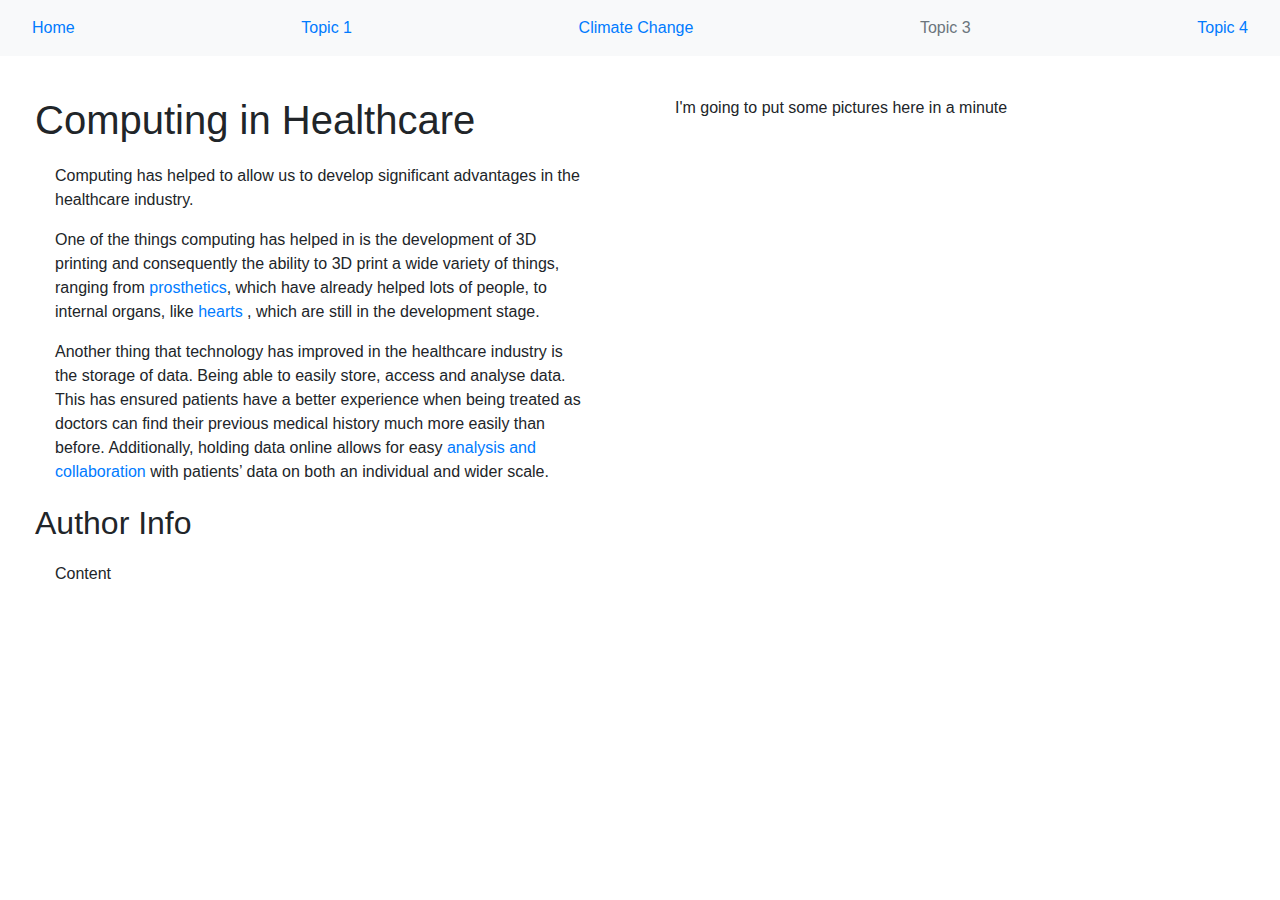
<file: topic3.html>
<!DOCTYPE html>
<html>

<head>
	<title>Healthcare Computing</title>
	<link rel="stylesheet" href="style.css">
	<link rel="stylesheet" href="https://stackpath.bootstrapcdn.com/bootstrap/4.3.1/css/bootstrap.min.css"
		crossorigin="anonymous">
</head>

<body>
	<nav class="navbar navbar-light bg-light">
		<a class="nav-link" href="index.html">Home</a>
		<a class="nav-link" href="topic1.html">Topic 1</a>
		<a class="nav-link" href="ClimateChange.html">Climate Change</a>
		<a class="nav-link disabled" href="topic3.html">Topic 3</a>
		<a class="nav-link" href="topic4.html">Topic 4</a>
	</nav>
	<div class="container-fluid">
		<div class="row">
			<div class="col-sm">
				<h1>Computing in Healthcare</h1>
				<div>
					<p>Computing has helped to allow us to develop significant advantages in the healthcare industry.
					</p>
					<p>One of the things computing has helped in is the development of 3D printing and consequently the
						ability
						to 3D print a wide variety of things, ranging from <a
							href="https://www.theguardian.com/technology/2017/feb/19/3d-printed-prosthetic-limbs-revolution-in-medicine">prosthetics</a>,
						which have
						already helped lots of
						people, to internal organs, like <a
							href="https://www.the-scientist.com/news-opinion/on-the-road-to-3-d-printed-organs-67187">hearts</a>
						, which are still in the development
						stage.</p>
					<p>Another thing that technology has improved in the healthcare industry is the storage of data.
						Being able
						to easily store, access and analyse data. This has ensured patients have a better experience
						when being
						treated as doctors can find their previous medical history much more easily than before.
						Additionally,
						holding data online allows for easy <a
							href="https://www.outsystems.com/blog/posts/cloud-computing-in-healthcare/">analysis and
							collaboration</a> with patients’
						data on both an individual and wider scale.</p>
				</div>
				<h2>Author Info</h2>
				<div>
					<p>Content</p>
				</div>
			</div>
			<div class="col-sm">
				I'm going to put some pictures here in a minute
			</div>
		</div>
	</div>
</body>

</html>
</file>
<file: style.css>
div {
  margin: 20px;
}

.galleryimg {
  object-fit: cover;
  width: 90%;
  height: 90%;
  object-position: 70% 15%;
}

@media (max-width: 575.98px) { 
	.col-sm{
		display:block;
	}
}
</file>
